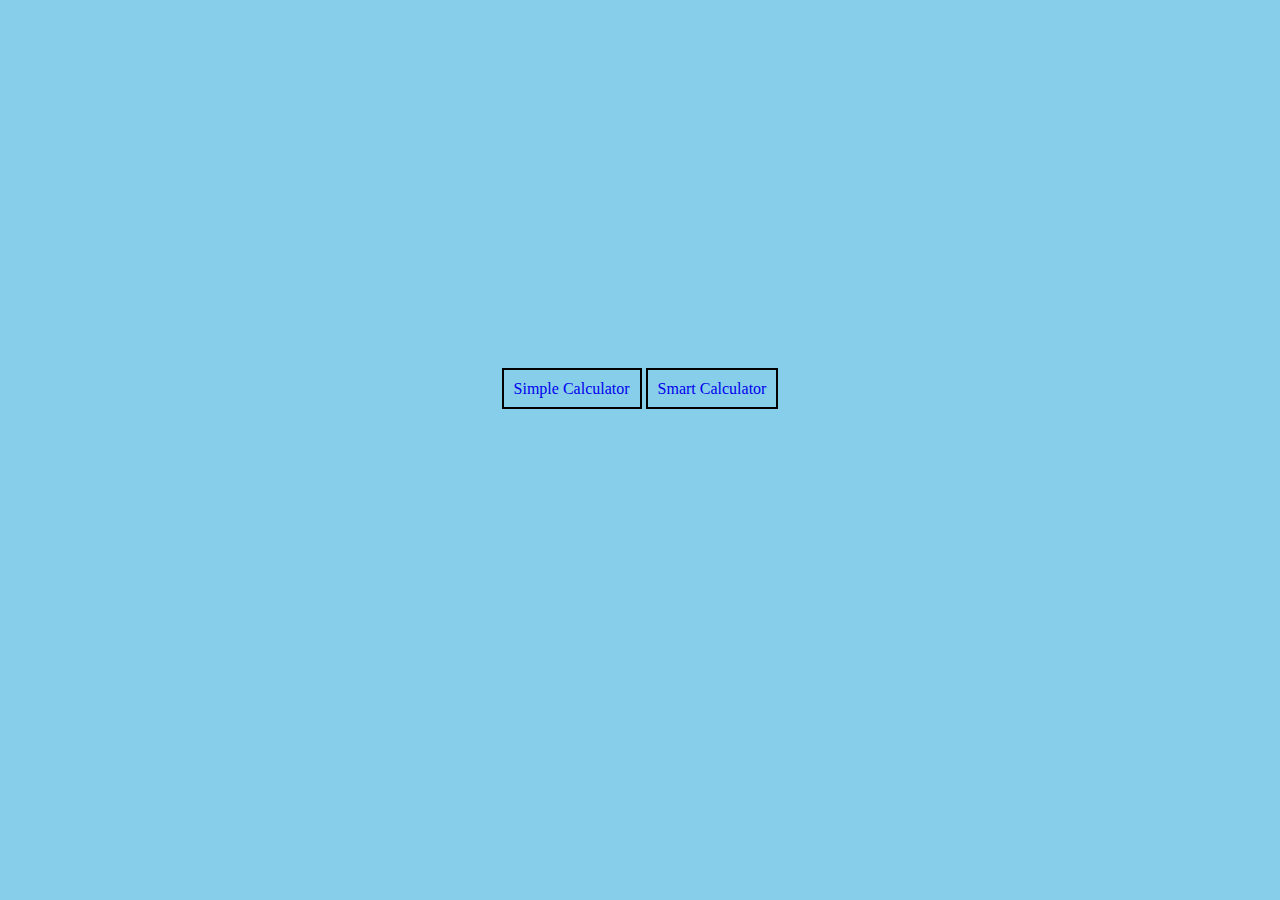
<file: index.html>
<!DOCTYPE html>
<html lang="en">
<head>
    <meta charset="UTF-8">
    <title>Industrial training project</title>
</head>
<style>
    * {
        background: skyblue;
        text-align: center;
        margin-top: 190px;
    }
</style>
<body>
<a style="border: 2px solid black;padding: 10px;text-decoration: none" href="smart.html">Simple Calculator</a>
<a style="border: 2px solid black;padding: 10px;text-decoration: none"href="simple.html">Smart Calculator</a>
</body>
</html>
</file>
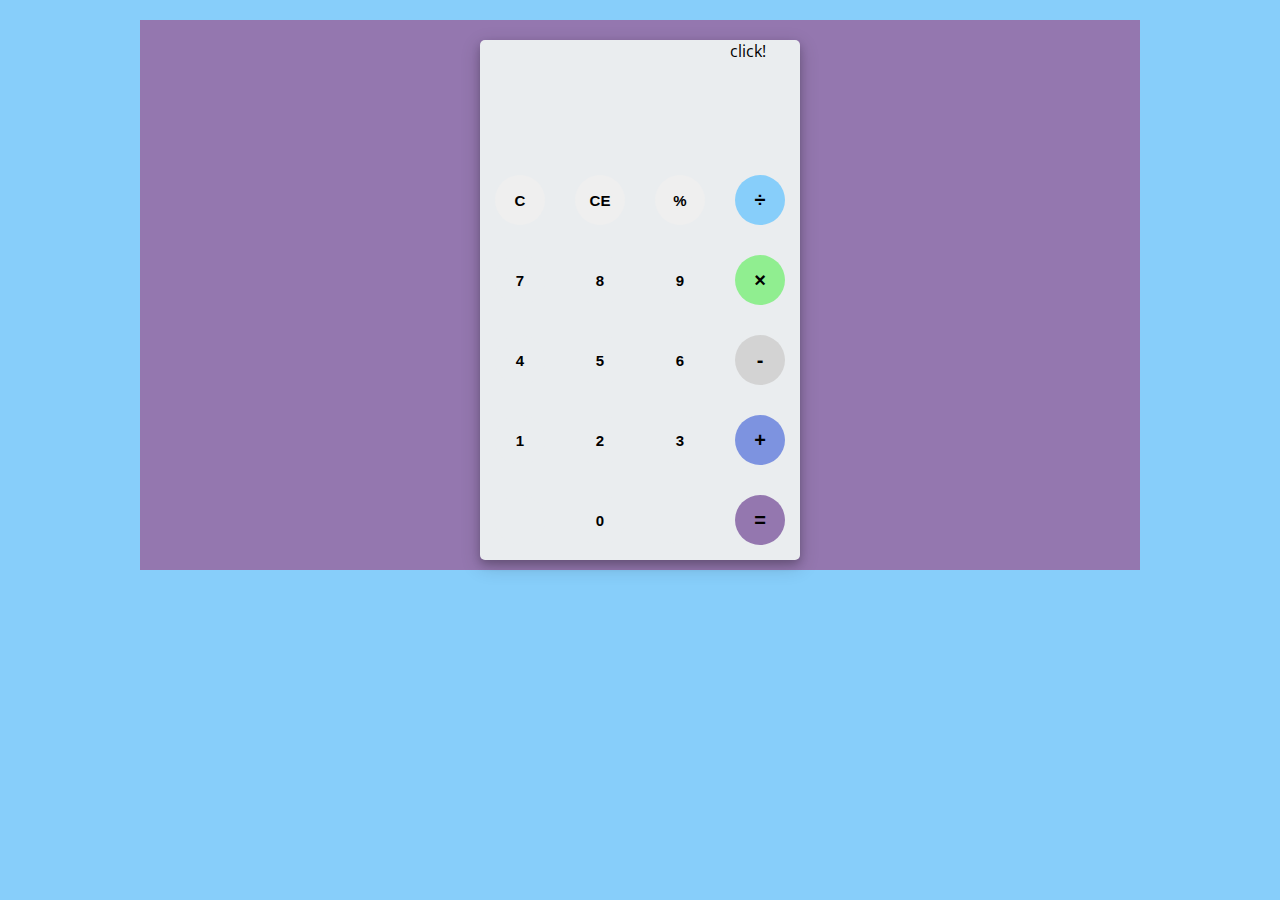
<file: smart.html>
<html>
<head>
    <link rel="stylesheet" type="text/css" href="style1.css">
    <link href="https://fonts.googleapis.com/css?family=Open+Sans:600,700" rel="stylesheet">
    <title>A simple calculator</title>
</head>
<body>
<div id="container">
    <div id="calculator">
        <div id="result">
            <div id="output-text">
                <div id="history">
                    <p id="history-value"></p>
                </div>
                <div id="output">
                    <p id="output-value"></p>
                </div>
            </div>
            <div id="output-microphone">
		    click!
						<span id="microphone">
						</span>
                <span class="tooltip">Operations are plus, minus, multiply, divide &amp; reminder
						The user input format is number + operation + number<br><br>
						Eg: 2 multiply 5 will be 2 &times 5
						</span>
            </div>
        </div>
        <div id="keyboard">
            <button class="operator" id="clear">C</button>
            <button class="operator" id="backspace">CE</button>
            <button class="operator" id="%">%</button>
            <button class="operator" id="/">&#247;</button>
            <button class="number" id="7">7</button>
            <button class="number" id="8">8</button>
            <button class="number" id="9">9</button>
            <button class="operator" id="*">&times;</button>
            <button class="number" id="4">4</button>
            <button class="number" id="5">5</button>
            <button class="number" id="6">6</button>
            <button class="operator" id="-">-</button>
            <button class="number" id="1">1</button>
            <button class="number" id="2">2</button>
            <button class="number" id="3">3</button>
            <button class="operator" id="+">+</button>
            <button class="empty" id="empty"></button>
            <button class="number" id="0">0</button>
            <button class="empty" id="empty"></button>
            <button class="operator" id="=">=</button>
        </div>
    </div>
</div>
<script src="script1.js"></script>
</body>
</html>
</file>
<file: style1.css>
body{
    font-family: 'Open Sans',sans-serif;
    background-color: lightskyblue;
}
#container{
    width: 1000px;
    height: 550px;
    background-color: #9477af;
    margin: 20px auto;
}
#calculator{
    width: 320px;
    height: 520px;
    background-color: #eaedef;
    margin: 0 auto;
    top: 20px;
    position: relative;
    border-radius: 5px;
    box-shadow: 0 4px 8px 0 rgba(0, 0, 0, 0.2), 0 6px 20px 0 rgba(0, 0, 0, 0.19);
}
#result{
    height: 120px;
}
#history{
    text-align: right;
    height: 20px;
    margin: 0 20px;
    padding-top: 20px;
    font-size: 15px;
    color:darkblue;
}
#output{
    text-align: right;
    height: 60px;
    margin: 10px 20px;
    font-size: 30px;
}
#output-text{
    width: 250px;
    height: 120px;
    float: left;
}
#microphone{
    height: 30px;
    width: 30px;
    float: right;
    background-size: 100% 100%;
    border-radius: 50%;
    margin: 20px;
    margin-top: 45px;
}
.record{
    animation: microphone-animation 1.5s infinite;
}
@Keyframes microphone-animation{
    0%{
        transform: scale(0.9);
    }
    70%{
        transform: scale(1);
        box-shadow: 0 0 0 10px rgba(0,148,255,0.4);

    }
    100%{
        transform: scale(0.9);
        box-shadow: 0 0 0 0 rgba(0,148,255,0);
    }
}
.tooltip{
    width: 200px;
    font-size: 9px;
    position: absolute;
    background-color: blue;
    color: #636363;
    padding: 10px;
    top: 45px;
    transform: translateX(50px);
    border-radius: 5px;
    visibility: hidden;
}
.tooltip::before{
    content: '';
    position: absolute;
    border-width: 5px;
    border-style: solid;
    border-color:transparent #dddddd transparent transparent;
    left: 0;
    margin-left: -10px;
}
#output-microphone:hover .tooltip{
    visibility: visible;
}
#keyboard{
    height: 400px;
}
.operator, .number, .empty{
    width: 50px;
    height: 50px;
    margin: 15px;
    float: left;
    border-radius: 50%;
    border-width: 0;
    font-weight: bold;
    font-size: 15px;
}
.number, .empty{
    background-color: #eaedef;
}
.number, .operator{
    cursor: pointer;
}
.operator:active, .number:active{
    font-size: 13px;
}
.operator:focus, .number:focus, .empty:focus{
    outline: 0;
}
button:nth-child(4){
    font-size: 20px;
    background-color: lightskyblue;
}
button:nth-child(8){
    font-size: 20px;
    background-color: lightgreen;
}
button:nth-child(12){
    font-size: 20px;
    background-color: lightgray;
}
button:nth-child(16){
    font-size: 20px;
    background-color: #7d93e0;
}
button:nth-child(20){
    font-size: 20px;
    background-color: #9477af;
}
</file>
